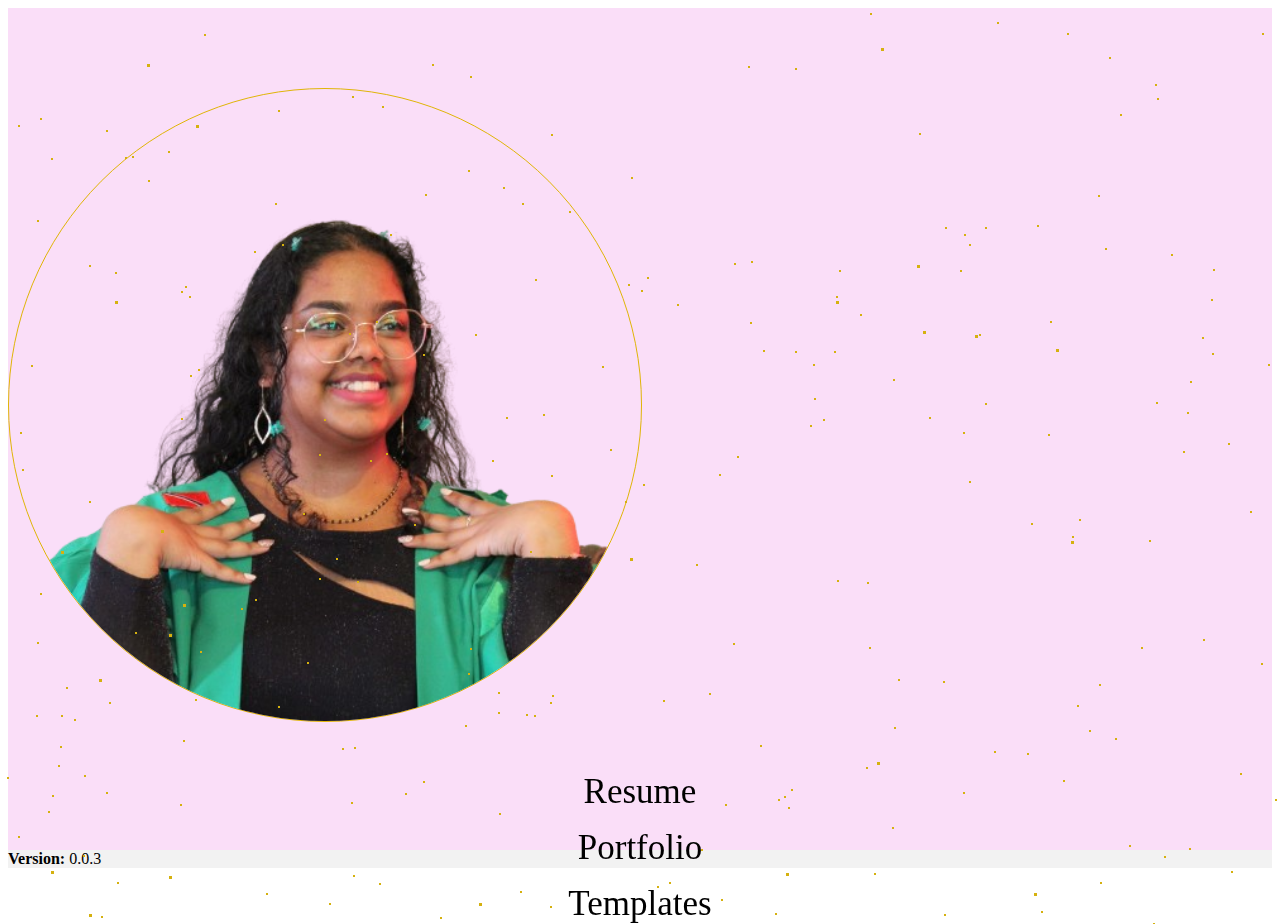
<file: html/index.html>
<!DOCTYPE html>

<head>
  <meta charset="UTF-8" />
  <meta name="viewport" content="width=device-width, initial-scale=1.0" />
  <meta http-equiv="X-UA-Compatible" content="IE=edge">
  <title>✽ Abigail R</title>
  <link href="https://cdn.jsdelivr.net/npm/bootstrap@5.0.2/dist/css/bootstrap.min.css" rel="stylesheet"
    integrity="sha384-EVSTQN3/azprG1Anm3QDgpJLIm9Nao0Yz1ztcQTwFspd3yD65VohhpuuCOmLASjC" crossorigin="anonymous">
  <link rel="stylesheet" href="../css/style.css">
</head>

<body>

  <div class="bg-animation">
    <div id="stars"></div>
    <div id="stars2"></div>
  </div>

  <div class="bodybg container-fluid justify-content-center">
    <div class="row">
      <div class="col-md-6 d-flex align-items-center justify-content-center" style="padding-top:50px; z-index: 1;">
        <div style="width:50%;">
          <img src="../img/head.png" alt="headshot"
            style="border-radius:50%;margin:30px; margin-left:0;width:100%;border:1px solid #e0b507;" />
        </div>
      </div>
      <div class="col-md-4 d-flex align-items-center">
        <div style="width:100%; padding-bottom:0px;">
          <p class="p-0 m-0" style="text-align: center;"><a class="menuopt" href="resume.html"><span>Resume</span></a>
          </p>
          <p class="p-0 m-0" style="text-align: center;"><a class="menuopt" href="project.html"><span>Portfolio</span></a></p>
          <!--<p class="p-0 m-0" style="text-align: center;"><a class="menuopt"
              href="cert.html"><span>Certification</span></a></p>-->
          <p class="p-0 m-0" style="text-align: center;"><a class="menuopt"
              href="template.html"><span>Templates</span></a></p>
        </div>
      </div>
    </div>
  </div>

  <footer class="bg-body-tertiary text-center text-lg-start">
    <div class="p-3" style="background-color: rgba(0, 0, 0, 0.05);">
      <strong>Version:</strong> 0.0.3
    </div>
  </footer>

  <script src="https://cdn.jsdelivr.net/npm/bootstrap@5.0.2/dist/js/bootstrap.bundle.min.js"
    integrity="sha384-MrcW6ZMFYlzcLA8Nl+NtUVF0sA7MsXsP1UyJoMp4YLEuNSfAP+JcXn/tWtIaxVXM"
    crossorigin="anonymous"></script>
</body>

</html>
</file>
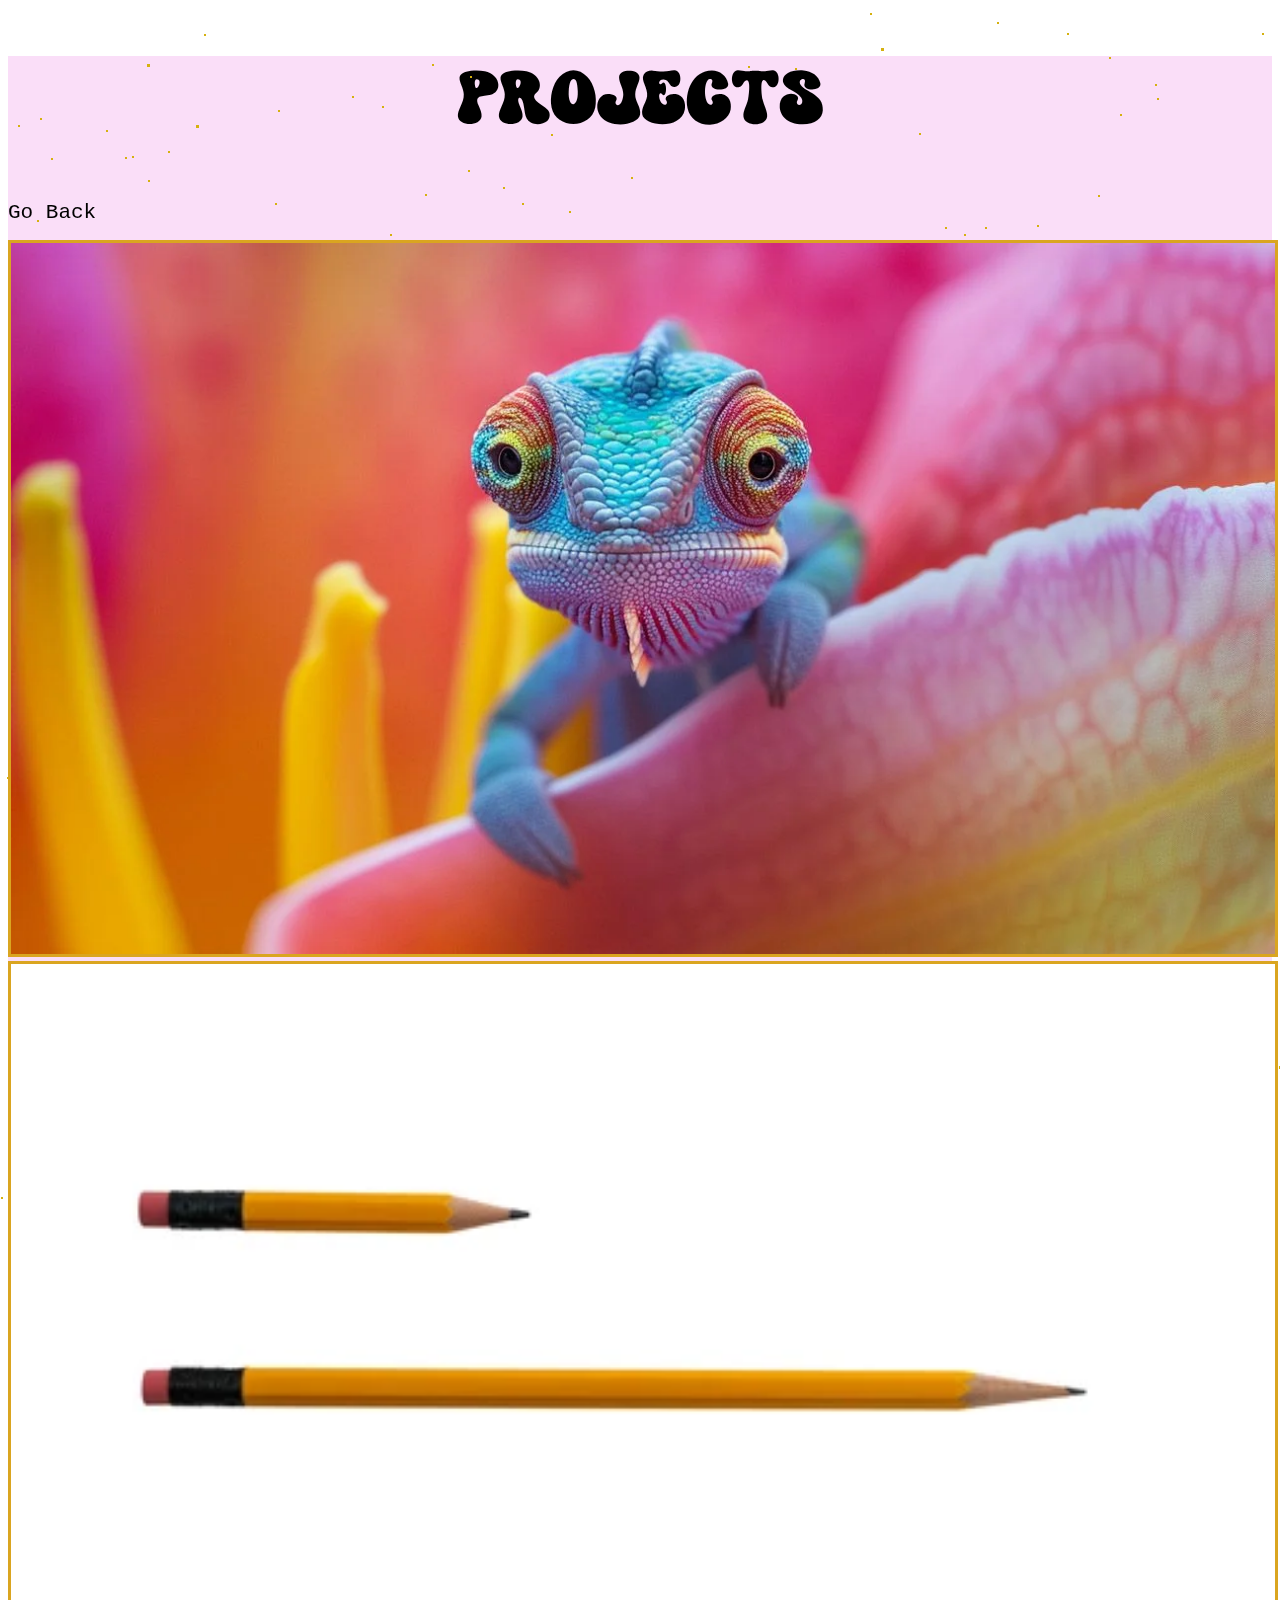
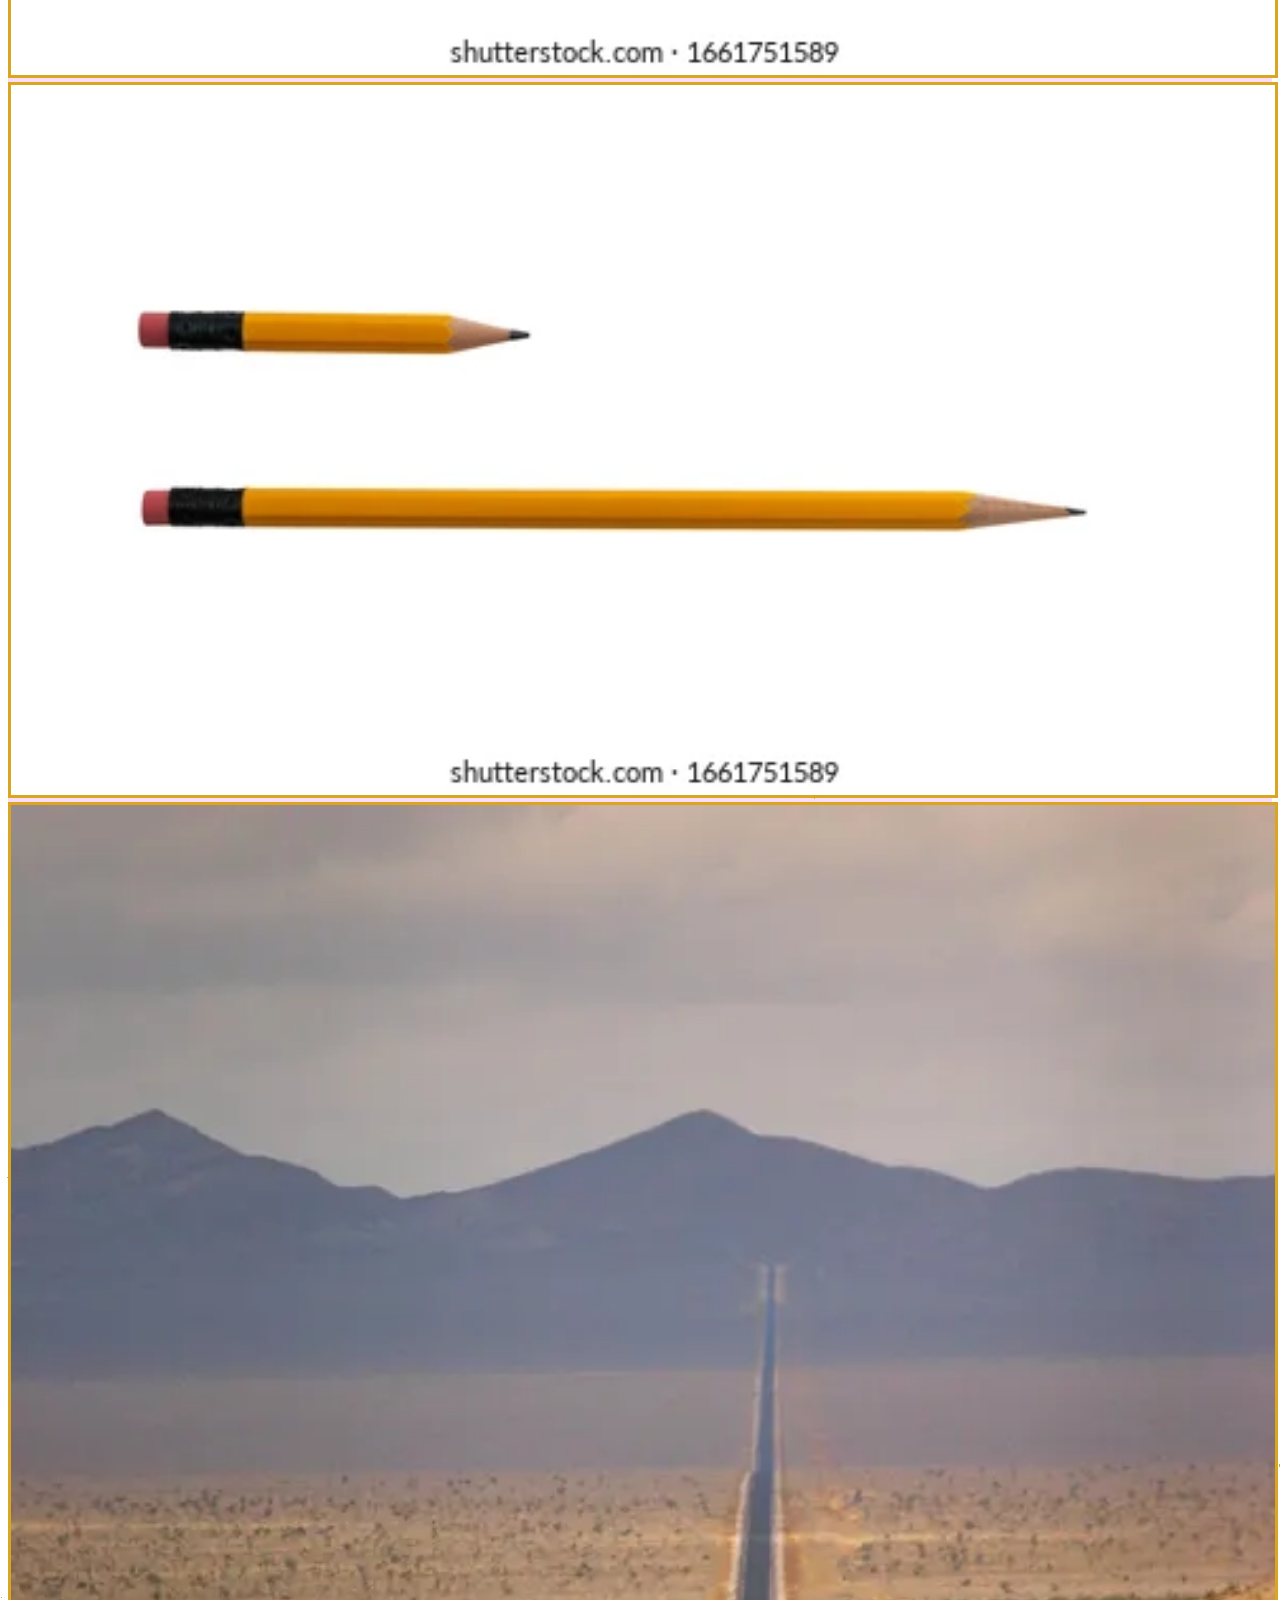
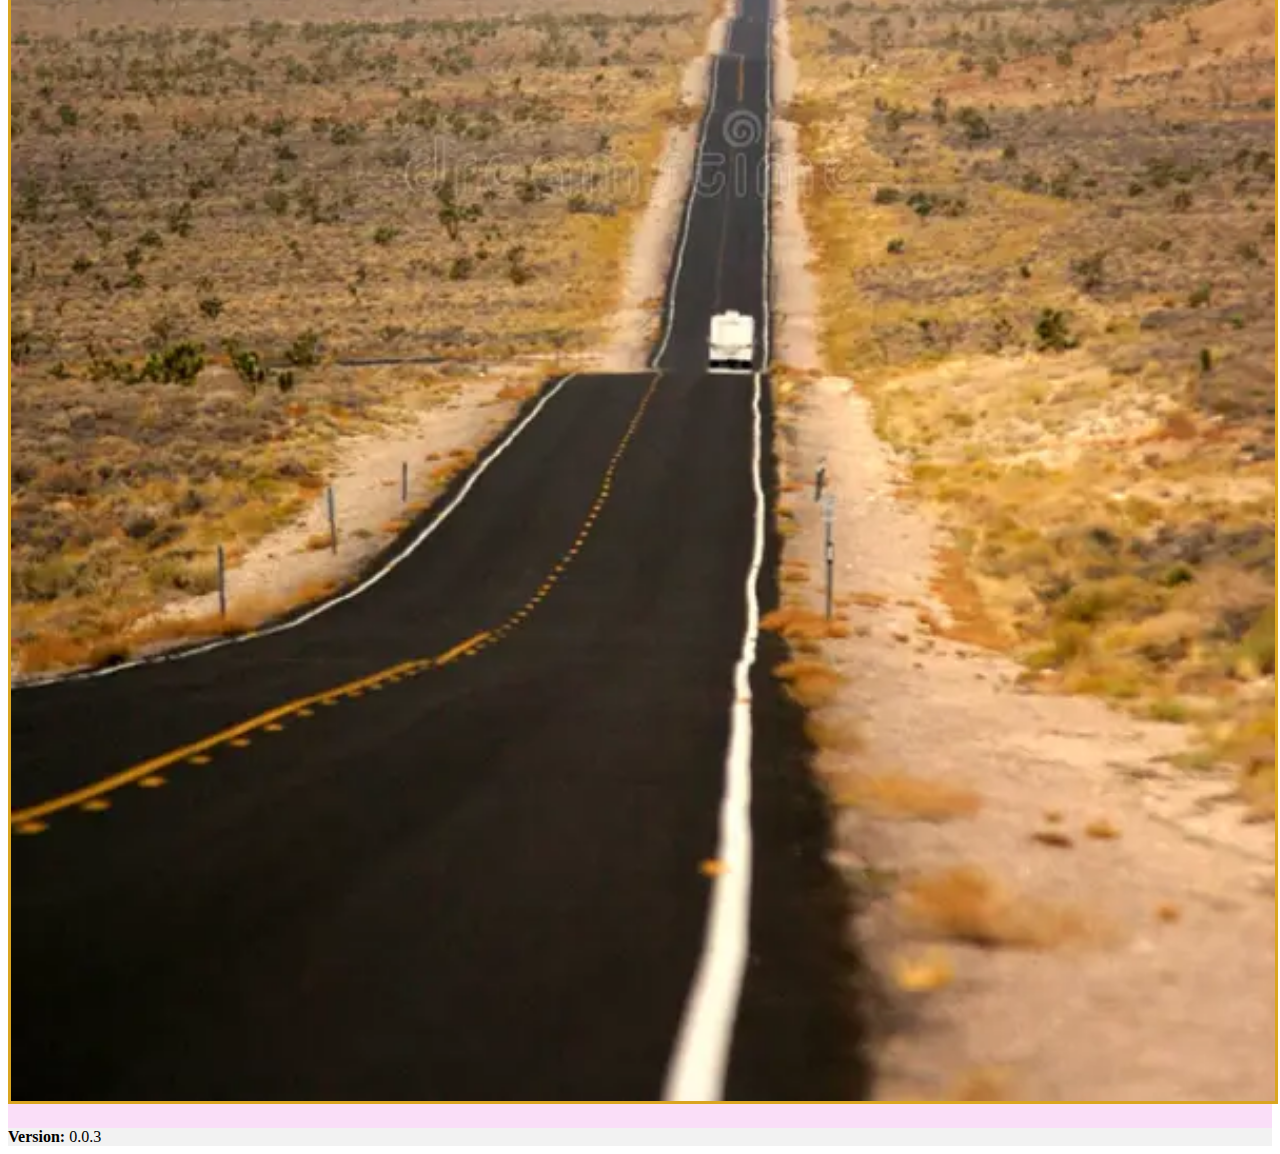
<file: html/project.html>
<!DOCTYPE html>

<head>
    <meta charset="UTF-8" />
    <meta name="viewport" content="width=device-width, initial-scale=1.0" />
    <meta http-equiv="X-UA-Compatible" content="IE=edge">
    <title>Portfolio ✽ Abigail R</title>
    <link href="https://cdn.jsdelivr.net/npm/bootstrap@5.0.2/dist/css/bootstrap.min.css" rel="stylesheet"
        integrity="sha384-EVSTQN3/azprG1Anm3QDgpJLIm9Nao0Yz1ztcQTwFspd3yD65VohhpuuCOmLASjC" crossorigin="anonymous">
    <link rel="stylesheet" href="../css/style.css">
</head>

<body>

    <div class="bg-animation">
        <div id="stars"></div>
        <div id="stars2"></div>
      </div>

    <div class="bodybg" style="height: 100%; padding-bottom: 20px">
        <div class="row p-3 m-0">
            <p id="vibe" class="m-0" style="text-align: center; z-index: 9999;">PROJECTS</p>
            <p class="pl-3 m-0" style="text-align: start;"><a class="menuopt1" href="index.html"><span>Go
                        Back</span></a></p>
        </div>
        <div class="row p-3 m-0">
            <div class="col-lg-8 ">
                <div class="pb-3">
                    <div class="hovtext">
                        <img class="img-fluid" src="../img/sweet.png" alt="image of wesbite"
                            style="width: 100%; border:3px goldenrod solid;">
                        <div class="overlay">
                            <div class="text">Supermarket E-Commerce Website features xyz</div>
                        </div>
                    </div>
                </div>
                <div class=" pb-3"></div>
                <div class="hovtext">
                    <img class="img-fluid " src="../img/4.png" alt="image of wesbite"
                        style="width: 100%; height:auto; border:3px goldenrod solid;">
                    <div class="overlay">
                        <div class="text">Covid-19 Statistics Website highlights xyz</div>
                    </div>
                </div>
            </div>
            <div class="col-lg-4 ">
                <div class=" pb-3">
                    <div class="hovtext">
                        <img class="img-fluid" src="../img/4.png" alt="image of wesbite"
                            style="width: 100%; height:auto; border:3px goldenrod solid;">
                        <div class="overlay">
                            <div class="text"> this website showcases xyz</div>
                        </div>
                    </div>
                </div>
                <div class=" pb-3">
                    <div class="hovtext">
                        <img class="img-fluid" src="../img/crochet.png" alt="image of wesbite"
                            style="width: 100%; border:3px goldenrod solid;">
                        <div class="overlay">
                            <div class="text">Crochet E-Commerce Website features xyz</div>
                        </div>
                    </div>
                </div>
            </div>
        </div>
    </div>

    <footer class="bg-body-tertiary text-center text-lg-start">
        <div class="p-3" style="background-color: rgba(0, 0, 0, 0.05);">
            <strong>Version:</strong> 0.0.3
        </div>
    </footer>

    <script src="https://cdn.jsdelivr.net/npm/bootstrap@5.0.2/dist/js/bootstrap.bundle.min.js"
        integrity="sha384-MrcW6ZMFYlzcLA8Nl+NtUVF0sA7MsXsP1UyJoMp4YLEuNSfAP+JcXn/tWtIaxVXM"
        crossorigin="anonymous"></script>
</body>

</html>
</file>
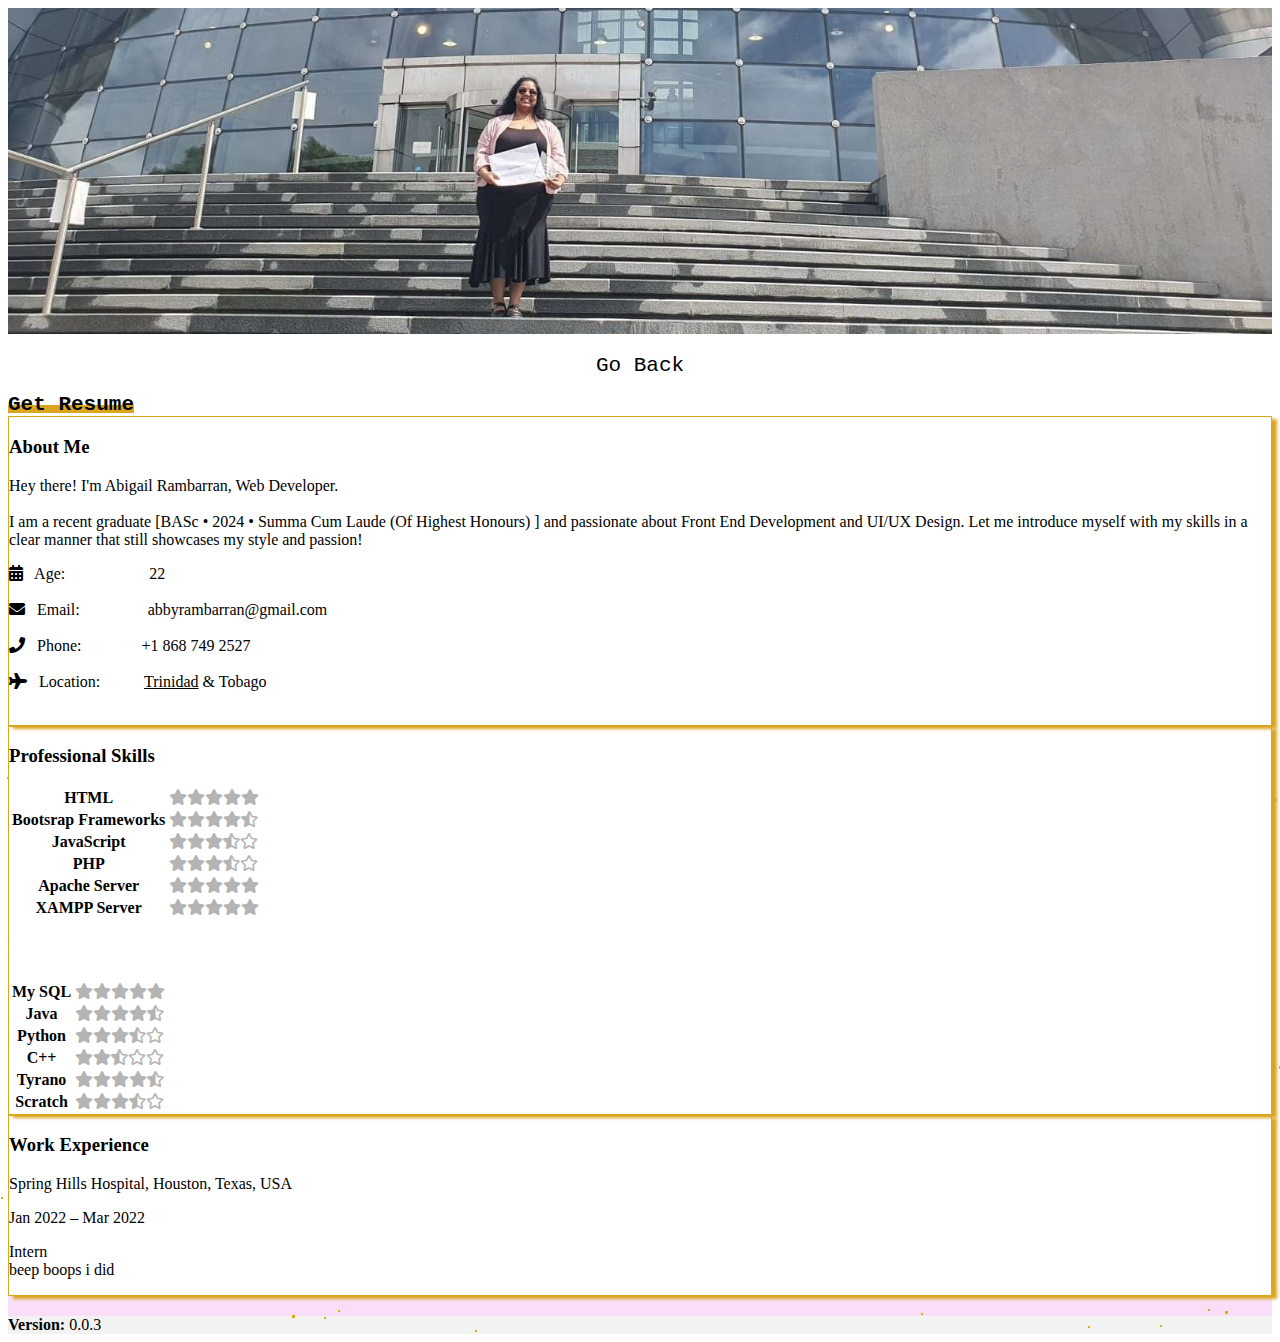
<file: html/resume.html>
<!DOCTYPE html>
<html lang="en">

<head>
    <meta charset="UTF-8" />
    <meta name="viewport" content="width=device-width, initial-scale=1.0" />
    <meta http-equiv="X-UA-Compatible" content="IE=edge" />
    <title>Resume ✽ Abigail R</title>
    <link href="https://cdn.jsdelivr.net/npm/bootstrap@5.0.2/dist/css/bootstrap.min.css" rel="stylesheet"
        integrity="sha384-EVSTQN3/azprG1Anm3QDgpJLIm9Nao0Yz1ztcQTwFspd3yD65VohhpuuCOmLASjC" crossorigin="anonymous" />
    <link rel="stylesheet" href="../css/style.css" />
    <link rel="stylesheet" href="https://use.fontawesome.com/releases/v5.15.4/css/all.css">
</head>

<body>

    <div class="bg-animation">
        <div id="stars"></div>
        <div id="stars2"></div>
    </div>

    <div class="bodybg" style="height: 100%; padding-bottom: 20px">
        <div class="container p-3 pt-0" style="background-color: white; z-index: 1; position:relative;">
            <img src="../img/banner.jpg" box-shadow: 10px 5px 5px gray
                style="max-height: 350px; width: 100%; height: auto;" class="pb-3" />
            <div class="row">
                <div class="col-auto me-auto">
                    <p class="p-0 m-0" style="text-align: center;"><a class="menuopt1" href="index.html"><span>Go
                                Back</span></a></p>
                </div>
                <div class="col-auto"><a class='res'
                        style="font-size: 21px;font-family: 'Lucida Console', 'Courier New', monospace;text-decoration: none;color:black;"
                        href="../src/res.pdf" target="_blank">Get Resume</a></div>
            </div>

            <div class="p-3">
                <div class="row" style="border: 1px solid goldenrod; box-shadow: 5px 3px 3px goldenrod">
                    <div class="col-12 col-lg-6 card p-3" style="border: none">
                        <h3 class="card-title">About Me</h3>
                        <p class="pt-2">
                            Hey there! I'm Abigail Rambarran, Web Developer. <br /><br />
                            I am a recent graduate [BASc • 2024 • Summa Cum Laude (Of Highest Honours) ]
                            and passionate about Front End Development and UI/UX Design. Let
                            me introduce myself with my skills in a clear manner that still
                            showcases my style and passion!
                        </p>
                    </div>
                    <div class="col-12 col-lg-6 card p-3" style="border: none">
                        <p class="p-3 pb-0 pr-0">
                            <i class="fas fa-calendar-alt"></i>&ensp; Age:&emsp;&emsp;&emsp;&emsp;&emsp; 22 <br /><br />
                            <i class="fas fa-envelope"></i>&ensp; Email:&emsp;&emsp;&emsp;&emsp;
                            abbyrambarran@gmail.com<br /><br />
                            <i class="fas fa-phone"></i>&ensp; Phone:&emsp;&emsp;&emsp;&ensp; +1 868 749
                            2527<br /><br />
                            <i class="fas fa-plane"></i>&ensp; Location:&emsp;&emsp;&ensp; <u>Trinidad</u> &
                            Tobago<br /><br />
                        </p>
                    </div>
                </div>
            </div> <!--row 1-->

            <div class="p-3">
                <div class="row" style="border: 1px solid goldenrod; box-shadow: 5px 3px 3px goldenrod">
                    <div class="col card p-3" style="border: none">
                        <h3 class="card-title">Professional Skills</h3>
                        <p class="pt-2">
                        <table class="table">
                            <tbody>
                                <tr>
                                    <th>HTML</th>
                                    <td><i class="fas fa-star"></i><i class="fas fa-star"></i><i
                                            class="fas fa-star"></i><i class="fas fa-star"></i><i
                                            class="fas fa-star"></i></th>
                                </tr>
                                <tr>
                                    <th>Bootsrap Frameworks</th>
                                    <td><i class="fas fa-star"></i><i class="fas fa-star"></i><i
                                            class="fas fa-star"></i><i class="fas fa-star"></i><i
                                            class="fas fa-star-half-alt"></i></td>
                                </tr>
                                <tr>
                                    <th>JavaScript</th>
                                    <td><i class="fas fa-star"></i><i class="fas fa-star"></i><i
                                            class="fas fa-star"></i><i class="fas fa-star-half-alt"></i><i
                                            class="far fa-star"></i></td>
                                </tr>
                                <tr>
                                    <th>PHP</th>
                                    <td><i class="fas fa-star"></i><i class="fas fa-star"></i><i
                                            class="fas fa-star"></i><i class="fas fa-star-half-alt"></i><i
                                            class="far fa-star"></i></td>
                                </tr>
                                <tr>
                                    <th>Apache Server</th>
                                    <td><i class="fas fa-star"></i><i class="fas fa-star"></i><i
                                            class="fas fa-star"></i><i class="fas fa-star"></i><i
                                            class="fas fa-star"></i></td>
                                </tr>
                                <tr>
                                    <th>XAMPP Server</th>
                                    <td><i class="fas fa-star"></i><i class="fas fa-star"></i><i
                                            class="fas fa-star"></i><i class="fas fa-star"></i><i
                                            class="fas fa-star"></i></td>
                                </tr>
                            </tbody>
                        </table>
                        </p>
                    </div>
                    <div class="col card p-3" style="border: none">
                        <h3 class="card-title" style="color:white;user-select: none;">Professional Skills</h3>
                        <p class="pt-2 pb-0 pr-0">
                        <table class="table">
                            <tbody>
                                <tr>
                                    <th>My SQL</th>
                                    <td><i class="fas fa-star"></i><i class="fas fa-star"></i><i
                                            class="fas fa-star"></i><i class="fas fa-star"></i><i
                                            class="fas fa-star"></i></th>
                                </tr>
                                <tr>
                                    <th>Java</th>
                                    <td><i class="fas fa-star"></i><i class="fas fa-star"></i><i
                                            class="fas fa-star"></i><i class="fas fa-star"></i><i
                                            class="fas fa-star-half-alt"></i></td>
                                </tr>
                                <tr>
                                    <th>Python</th>
                                    <td><i class="fas fa-star"></i><i class="fas fa-star"></i><i
                                            class="fas fa-star"></i><i class="fas fa-star-half-alt"></i><i
                                            class="far fa-star"></i></td>
                                </tr>
                                <tr>
                                    <th>C++ </th>
                                    <td><i class="fas fa-star"></i><i class="fas fa-star"></i><i
                                            class="fas fa-star-half-alt"></i><i class="far fa-star"></i><i
                                            class="far fa-star"></i></td>
                                </tr>
                                <tr>
                                    <th>Tyrano</th>
                                    <td><i class="fas fa-star"></i><i class="fas fa-star"></i><i
                                            class="fas fa-star"></i><i class="fas fa-star"></i><i
                                            class="fas fa-star-half-alt"></i></td>
                                </tr>
                                <tr>
                                    <th>Scratch</th>
                                    <td><i class="fas fa-star"></i><i class="fas fa-star"></i><i
                                            class="fas fa-star"></i><i class="fas fa-star-half-alt"></i><i
                                            class="far fa-star"></i></td>
                                </tr>
                            </tbody>
                        </table>
                    </div>
                </div>
            </div> <!--row 2-->

            <div class="p-3">
                <div class="row" style="border: 1px solid goldenrod; box-shadow: 5px 3px 3px goldenrod">
                    <div class="col card p-3" style="border: none">
                        <h3 class="card-title">Work Experience</h3>
                        <div class="row"><div class="col-lg-8"><p class="pt-2 mb-0">
                            Spring Hills Hospital, Houston, Texas, USA
                        </p></div>
                        <div class="col-sm-4 text-end"><p class="pt-2">
                        Jan 2022 – Mar 2022
                        </p></div>
                        <p class="mt-0">Intern<br>beep boops i did</p>
                    </div>
                    </div>
                </div>
            </div> <!--row 3-->

        </div>
    </div>

    <footer class="bg-body-tertiary text-center text-lg-start">
        <div class="p-3" style="background-color: rgba(0, 0, 0, 0.05)">
            <strong>Version:</strong> 0.0.3
        </div>
    </footer>

    <script src="https://cdn.jsdelivr.net/npm/bootstrap@5.0.2/dist/js/bootstrap.bundle.min.js"
        integrity="sha384-MrcW6ZMFYlzcLA8Nl+NtUVF0sA7MsXsP1UyJoMp4YLEuNSfAP+JcXn/tWtIaxVXM"
        crossorigin="anonymous"></script>
</body>

</html>
</file>
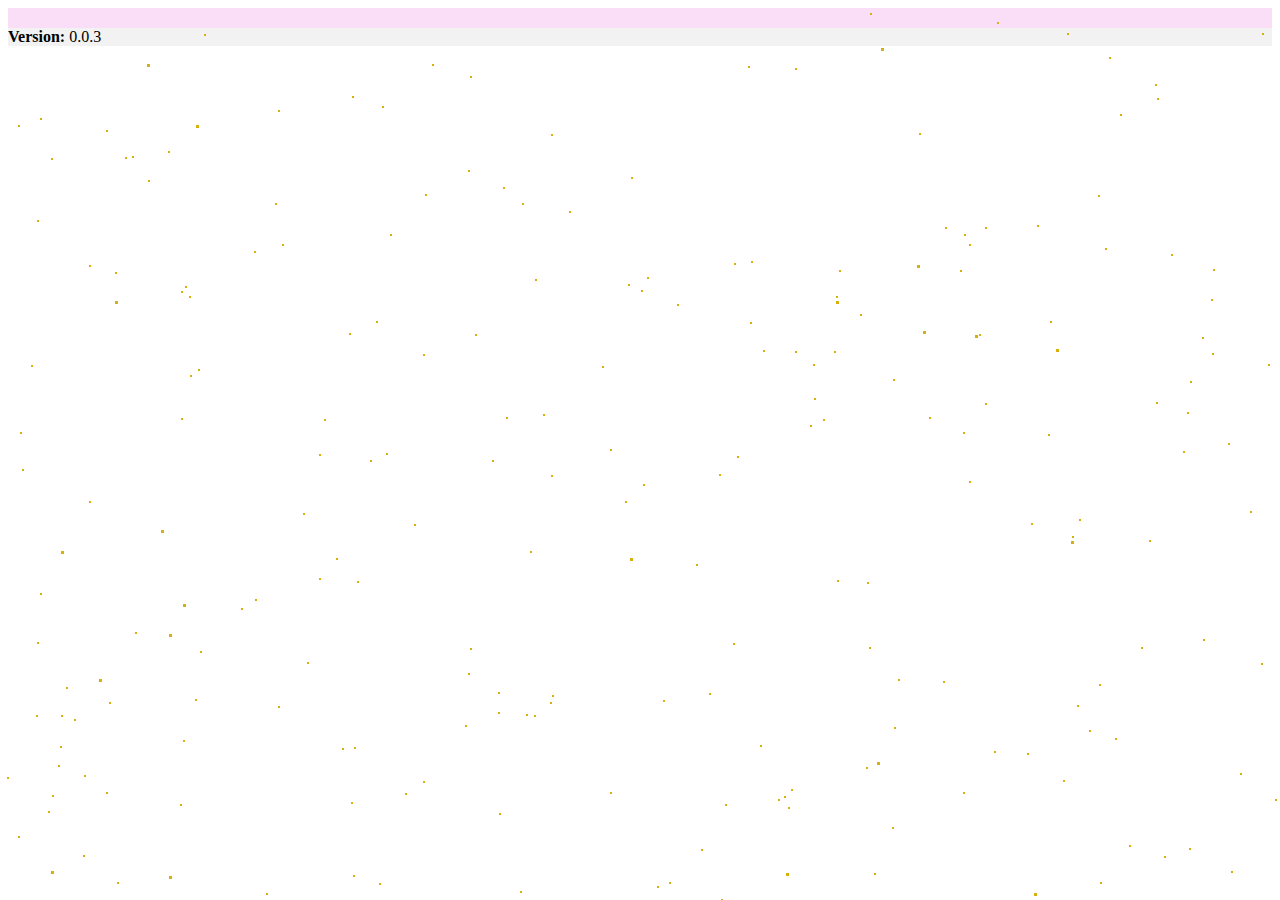
<file: html/template.html>
<!DOCTYPE html>

<head>
  <meta charset="UTF-8" />
  <meta name="viewport" content="width=device-width, initial-scale=1.0" />
  <meta http-equiv="X-UA-Compatible" content="IE=edge">
  <title>Templates ✽ Abigail R</title>
  <link href="https://cdn.jsdelivr.net/npm/bootstrap@5.0.2/dist/css/bootstrap.min.css" rel="stylesheet"
    integrity="sha384-EVSTQN3/azprG1Anm3QDgpJLIm9Nao0Yz1ztcQTwFspd3yD65VohhpuuCOmLASjC" crossorigin="anonymous">
  <link rel="stylesheet" href="../css/style.css">
</head>

<body>

  <div class="bg-animation">
    <div id="stars"></div>
    <div id="stars2"></div>
  </div>

  <div class="bodybg" style="height: 100%; padding-bottom: 20px">
  
  </div>

  <footer class="bg-body-tertiary text-center text-lg-start">
    <div class="p-3" style="background-color: rgba(0, 0, 0, 0.05);">
      <strong>Version:</strong> 0.0.3
    </div>
  </footer>
    
  <script src="https://cdn.jsdelivr.net/npm/bootstrap@5.0.2/dist/js/bootstrap.bundle.min.js"
        integrity="sha384-MrcW6ZMFYlzcLA8Nl+NtUVF0sA7MsXsP1UyJoMp4YLEuNSfAP+JcXn/tWtIaxVXM"
        crossorigin="anonymous"></script>
  </body>
    
</html>
</file>
<file: css/style.css>
@font-face { font-family: SuperVibes; src: url('../src/SuperVibes.otf'); }

.bodybg {
  background-color: #fadef8;
  height: calc(100vh - 58px);
}

#vibe{
  font-family: SuperVibes;
  font-size: 3.5rem;
}

/*-------------------------------print resume button---------------------------------- */
.res {
  text-decoration: none;
  color: #18272F;
  font-weight: 700;
  position: relative;
}

.res::before {
  content: '';
  background-color: goldenrod;
  position: absolute;
  left: 0;
  bottom: 3px;
  width: 100%;
  height: 8px;
  z-index: -1;
  transition: all .3s ease-in-out;
}

.res:hover::before {
  bottom: 0;
  height: 100%;
}

/*-------------------------------index options shift right---------------------------------- */
.menuopt {
  font-size: 35px;
  width: 200px;
  transition: all 0.4s;
}

.menuopt span {
  cursor: pointer;
  display: inline-block;
  position: relative;
  transition: 0.4s;
  color: black;
}

.menuopt span:after {
  content: '\00bb';
  position: absolute;
  opacity: 0;
  top: 0;
  right: -20px;
  transition: 0.5s;
}

.menuopt:hover span {
  padding-right: 25px;
  color: gray;
}

.menuopt:hover span:after {
  opacity: 1;
  right: 0;
}

/*-------------------------------go back shift left---------------------------------- */
.menuopt1 {
  font-size: 21px;
  font-family: "Lucida Console", "Courier New", monospace;
  width: 200px;
  transition: all 0.4s;
}

.menuopt1 span {
  cursor: pointer;
  display: inline-block;
  position: relative;
  transition: 0.4s;
  color: black;
}

.menuopt1 span:after {
  content: '\00ab';
  position: absolute;
  opacity: 0;
  top: 0;
  left: -20px;
  transition: 0.5s;
}

.menuopt1:hover span {
  padding-left: 25px;
  color: goldenrod;
}

.menuopt1:hover span:after {
  opacity: 1;
  left: 0;
}

/*-------------------------------resume skill stars---------------------------------- */
td {
  color: rgb(180, 180, 180);
}

tr:hover {
  background-color: rgba(218, 165, 32, 0.244);
}

tr:hover td {
  color: goldenrod;
}

.full-wh {
  position: absolute;
  top: 0px;
  left: 0px;
  bottom: 0px;
  width: 100%;
}

/*-------------------------------bg stars---------------------------------- */
.bg-animation {
  position: fixed;
  top: 0;
  left: 0;
  width: 100%;
  height: 100%;
}

.bg-animation {
  position: fixed;
  top: 0;
  left: 0;
  width: 100%;
  height: 100%;
}

#stars {
  width: 2px;
  height: 2px;
  background: transparent;
  box-shadow: 117px 1613px #d5b10f, 1488px 635px #d5b10f, 944px 914px #d5b10f, 647px 277px #d5b10f, 1792px 1205px #d5b10f, 656px 1517px #d5b10f, 820px 1839px #d5b10f, 1153px 1400px #d5b10f, 870px 13px #d5b10f, 550px 702px #d5b10f, 1155px 1056px #d5b10f, 88px 1709px #d5b10f, 1450px 1090px #d5b10f, 1929px 457px #d5b10f, 1390px 905px #d5b10f, 1771px 269px #d5b10f, 1741px 669px #d5b10f, 432px 64px #d5b10f, 563px 996px #d5b10f, 1918px 1873px #d5b10f, 1845px 1211px #d5b10f, 231px 1503px #d5b10f, 37px 220px #d5b10f, 1970px 495px #d5b10f, 1812px 925px #d5b10f, 67px 1398px #d5b10f, 535px 279px #d5b10f, 1837px 829px #d5b10f, 1945px 685px #d5b10f, 1677px 1817px #d5b10f, 1317px 1415px #d5b10f, 1785px 905px #d5b10f, 1787px 1554px #d5b10f, 802px 1296px #d5b10f, 512px 1101px #d5b10f, 583px 1364px #d5b10f, 336px 558px #d5b10f, 979px 334px #d5b10f, 106px 792px #d5b10f, 204px 34px #d5b10f, 1845px 1763px #d5b10f, 445px 1599px #d5b10f, 386px 453px #d5b10f, 471px 952px #d5b10f, 1466px 1676px #d5b10f, 1885px 303px #d5b10f, 51px 1717px #d5b10f, 1211px 299px #d5b10f, 1546px 1887px #d5b10f, 1067px 33px #d5b10f, 1088px 1326px #d5b10f, 1938px 760px #d5b10f, 470px 648px #d5b10f, 1213px 269px #d5b10f, 1767px 78px #d5b10f, 977px 976px #d5b10f, 1926px 175px #d5b10f, 722px 1512px #d5b10f, 945px 227px #d5b10f, 1811px 99px #d5b10f, 1912px 1406px #d5b10f, 1602px 1243px #d5b10f, 610px 449px #d5b10f, 654px 1393px #d5b10f, 1930px 1193px #d5b10f, 258px 1184px #d5b10f, 89px 265px #d5b10f, 824px 1494px #d5b10f, 1506px 1435px #d5b10f, 1027px 753px #d5b10f, 1px 1197px #d5b10f, 530px 1161px #d5b10f, 864px 1555px #d5b10f, 1610px 1604px #d5b10f, 1035px 1114px #d5b10f, 1456px 133px #d5b10f, 1196px 1253px #d5b10f, 361px 1037px #d5b10f, 834px 351px #d5b10f, 436px 1676px #d5b10f, 1194px 1007px #d5b10f, 1141px 647px #d5b10f, 319px 454px #d5b10f, 937px 1769px #d5b10f, 1872px 1013px #d5b10f, 733px 643px #d5b10f, 1250px 511px #d5b10f, 189px 296px #d5b10f, 1639px 163px #d5b10f, 1584px 336px #d5b10f, 1912px 1343px #d5b10f, 1298px 1307px #d5b10f, 1750px 902px #d5b10f, 1129px 845px #d5b10f, 1899px 1470px #d5b10f, 1427px 232px #d5b10f, 1391px 838px #d5b10f, 1225px 1819px #d5b10f, 190px 1366px #d5b10f, 1865px 518px #d5b10f, 203px 1383px #d5b10f, 1455px 614px #d5b10f, 423px 354px #d5b10f, 1678px 1790px #d5b10f, 241px 608px #d5b10f, 1089px 730px #d5b10f, 1342px 38px #d5b10f, 1848px 249px #d5b10f, 1874px 1785px #d5b10f, 1040px 1837px #d5b10f, 751px 261px #d5b10f, 510px 1975px #d5b10f, 52px 795px #d5b10f, 1786px 1310px #d5b10f, 498px 712px #d5b10f, 190px 375px #d5b10f, 1341px 722px #d5b10f, 43px 1394px #d5b10f, 1821px 1687px #d5b10f, 106px 130px #d5b10f, 1717px 1978px #d5b10f, 168px 151px #d5b10f, 183px 740px #d5b10f, 945px 1381px #d5b10f, 669px 1170px #d5b10f, 1285px 1816px #d5b10f, 110px 1217px #d5b10f, 1623px 813px #d5b10f, 869px 647px #d5b10f, 867px 582px #d5b10f, 735px 1240px #d5b10f, 519px 1896px #d5b10f, 132px 156px #d5b10f, 1649px 193px #d5b10f, 241px 1109px #d5b10f, 643px 484px #d5b10f, 574px 1282px #d5b10f, 1952px 564px #d5b10f, 1978px 145px #d5b10f, 329px 903px #d5b10f, 1674px 617px #d5b10f, 1978px 558px #d5b10f, 1808px 1715px #d5b10f, 1526px 1238px #d5b10f, 475px 1330px #d5b10f, 810px 425px #d5b10f, 1709px 634px #d5b10f, 1658px 336px #d5b10f, 425px 194px #d5b10f, 352px 96px #d5b10f, 148px 180px #d5b10f, 1139px 1046px #d5b10f, 1809px 1233px #d5b10f, 1669px 171px #d5b10f, 263px 1394px #d5b10f, 534px 715px #d5b10f, 396px 1008px #d5b10f, 589px 1445px #d5b10f, 1190px 381px #d5b10f, 1709px 279px #d5b10f, 520px 891px #d5b10f, 1136px 1867px #d5b10f, 1280px 1233px #d5b10f, 836px 296px #d5b10f, 1348px 646px #d5b10f, 1539px 913px #d5b10f, 423px 781px #d5b10f, 1271px 1805px #d5b10f, 696px 564px #d5b10f, 1549px 804px #d5b10f, 303px 1555px #d5b10f, 1449px 1903px #d5b10f, 66px 687px #d5b10f, 1164px 856px #d5b10f, 1958px 1326px #d5b10f, 125px 157px #d5b10f, 508px 1669px #d5b10f, 465px 725px #d5b10f, 1925px 1440px #d5b10f, 405px 793px #d5b10f, 278px 110px #d5b10f, 1084px 1065px #d5b10f, 1077px 705px #d5b10f, 663px 1844px #d5b10f, 734px 263px #d5b10f, 870px 1761px #d5b10f, 103px 1169px #d5b10f, 1506px 1295px #d5b10f, 1883px 926px #d5b10f, 335px 1361px #d5b10f, 1126px 1284px #d5b10f, 257px 1165px #d5b10f, 837px 580px #d5b10f, 1211px 1362px #d5b10f, 1137px 1380px #d5b10f, 135px 632px #d5b10f, 1491px 1965px #d5b10f, 1098px 195px #d5b10f, 506px 417px #d5b10f, 693px 1243px #d5b10f, 622px 1862px #d5b10f, 1412px 1343px #d5b10f, 948px 1894px #d5b10f, 1315px 1363px #d5b10f, 754px 1098px #d5b10f, 1931px 930px #d5b10f, 1831px 342px #d5b10f, 1751px 1839px #d5b10f, 84px 775px #d5b10f, 1662px 1488px #d5b10f, 617px 1769px #d5b10f, 1869px 1292px #d5b10f, 963px 432px #d5b10f, 371px 1114px #d5b10f, 37px 642px #d5b10f, 21px 1184px #d5b10f, 602px 366px #d5b10f, 414px 524px #d5b10f, 282px 244px #d5b10f, 1689px 868px #d5b10f, 943px 681px #d5b10f, 898px 679px #d5b10f, 449px 1774px #d5b10f, 1678px 1313px #d5b10f, 475px 1811px #d5b10f, 1146px 1509px #d5b10f, 1151px 1863px #d5b10f, 1617px 846px #d5b10f, 82px 1077px #d5b10f, 324px 1317px #d5b10f, 1516px 885px #d5b10f, 1706px 1526px #d5b10f, 1925px 1180px #d5b10f, 553px 967px #d5b10f, 1072px 536px #d5b10f, 1715px 1816px #d5b10f, 185px 286px #d5b10f, 1362px 1600px #d5b10f, 628px 1938px #d5b10f, 1187px 412px #d5b10f, 569px 211px #d5b10f, 1959px 1356px #d5b10f, 1571px 105px #d5b10f, 319px 1111px #d5b10f, 36px 1364px #d5b10f, 502px 1788px #d5b10f, 1051px 1993px #d5b10f, 1617px 773px #d5b10f, 424px 1507px #d5b10f, 1623px 1955px #d5b10f, 307px 662px #d5b10f, 183px 1048px #d5b10f, 1919px 1453px #d5b10f, 1006px 1817px #d5b10f, 468px 673px #d5b10f, 1142px 1375px #d5b10f, 1228px 443px #d5b10f, 1734px 552px #d5b10f, 20px 1041px #d5b10f, 1783px 334px #d5b10f, 98px 1237px #d5b10f, 1356px 1940px #d5b10f, 853px 1779px #d5b10f, 1910px 560px #d5b10f, 1174px 1656px #d5b10f, 110px 1724px #d5b10f, 542px 1771px #d5b10f, 1758px 1931px #d5b10f, 1463px 1401px #d5b10f, 1155px 84px #d5b10f, 1504px 835px #d5b10f, 750px 322px #d5b10f, 407px 1900px #d5b10f, 1600px 1141px #d5b10f, 657px 886px #d5b10f, 526px 714px #d5b10f, 18px 836px #d5b10f, 1546px 1548px #d5b10f, 22px 469px #d5b10f, 594px 1466px #d5b10f, 1160px 1078px #d5b10f, 627px 1055px #d5b10f, 195px 699px #d5b10f, 1099px 684px #d5b10f, 530px 551px #d5b10f, 1160px 1325px #d5b10f, 894px 727px #d5b10f, 1157px 98px #d5b10f, 136px 1483px #d5b10f, 1875px 1975px #d5b10f, 1803px 566px #d5b10f, 318px 1073px #d5b10f, 1866px 1656px #d5b10f, 543px 414px #d5b10f, 719px 474px #d5b10f, 1115px 738px #d5b10f, 353px 875px #d5b10f, 184px 1938px #d5b10f, 1854px 1534px #d5b10f, 420px 1698px #d5b10f, 1480px 1550px #d5b10f, 522px 203px #d5b10f, 1897px 1904px #d5b10f, 975px 1708px #d5b10f, 1774px 602px #d5b10f, 1908px 274px #d5b10f, 61px 715px #d5b10f, 983px 1156px #d5b10f, 326px 1013px #d5b10f, 641px 290px #d5b10f, 1522px 120px #d5b10f, 405px 1637px #d5b10f, 1021px 1099px #d5b10f, 631px 1145px #d5b10f, 982px 1967px #d5b10f, 200px 651px #d5b10f, 795px 351px #d5b10f, 790px 1082px #d5b10f, 144px 1572px #d5b10f, 1542px 901px #d5b10f, 158px 1524px #d5b10f, 849px 1843px #d5b10f, 1807px 203px #d5b10f, 1747px 45px #d5b10f, 1603px 1738px #d5b10f, 617px 1966px #d5b10f, 342px 748px #d5b10f, 1779px 1173px #d5b10f, 1428px 152px #d5b10f, 589px 1998px #d5b10f, 1940px 1838px #d5b10f, 115px 272px #d5b10f, 1217px 1395px #d5b10f, 1402px 1491px #d5b10f, 1833px 1814px #d5b10f, 243px 966px #d5b10f, 319px 578px #d5b10f, 813px 364px #d5b10f, 669px 882px #d5b10f, 551px 134px #d5b10f, 1819px 920px #d5b10f, 740px 1826px #d5b10f, 1021px 952px #d5b10f, 1575px 453px #d5b10f, 324px 419px #d5b10f, 929px 417px #d5b10f, 885px 1112px #d5b10f, 503px 187px #d5b10f, 1908px 362px #d5b10f, 1063px 1601px #d5b10f, 169px 1792px #d5b10f, 789px 963px #d5b10f, 1697px 948px #d5b10f, 1761px 1810px #d5b10f, 1844px 1591px #d5b10f, 1709px 949px #d5b10f, 1402px 1396px #d5b10f, 1037px 225px #d5b10f, 1832px 518px #d5b10f, 1728px 1782px #d5b10f, 194px 1421px #d5b10f, 1395px 742px #d5b10f, 1478px 1325px #d5b10f, 40px 593px #d5b10f, 1732px 117px #d5b10f, 51px 158px #d5b10f, 1598px 1672px #d5b10f, 701px 849px #d5b10f, 1403px 1979px #d5b10f, 145px 1414px #d5b10f, 550px 906px #d5b10f, 1366px 460px #d5b10f, 142px 1379px #d5b10f, 34px 1864px #d5b10f, 1346px 308px #d5b10f, 293px 998px #d5b10f, 21px 1868px #d5b10f, 540px 1033px #d5b10f, 60px 746px #d5b10f, 1602px 1476px #d5b10f, 180px 804px #d5b10f, 345px 1982px #d5b10f, 1439px 640px #d5b10f, 939px 1834px #d5b10f, 20px 432px #d5b10f, 492px 1549px #d5b10f, 109px 1579px #d5b10f, 1796px 1403px #d5b10f, 1079px 519px #d5b10f, 1664px 389px #d5b10f, 1627px 1061px #d5b10f, 823px 419px #d5b10f, 1399px 1882px #d5b10f, 1906px 344px #d5b10f, 1189px 848px #d5b10f, 117px 882px #d5b10f, 1262px 33px #d5b10f, 1048px 434px #d5b10f, 1208px 1309px #d5b10f, 1616px 408px #d5b10f, 1833px 853px #d5b10f, 1433px 1656px #d5b10f, 811px 1861px #d5b10f, 439px 1672px #d5b10f, 1105px 248px #d5b10f, 328px 1652px #d5b10f, 13px 1658px #d5b10f, 685px 987px #d5b10f, 985px 403px #d5b10f, 1664px 1206px #d5b10f, 1993px 1925px #d5b10f, 440px 917px #d5b10f, 1835px 319px #d5b10f, 1404px 1907px #d5b10f, 624px 1443px #d5b10f, 843px 954px #d5b10f, 478px 1567px #d5b10f, 895px 1602px #d5b10f, 1231px 871px #d5b10f, 1267px 1646px #d5b10f, 475px 334px #d5b10f, 784px 796px #d5b10f, 1294px 199px #d5b10f, 109px 702px #d5b10f, 1978px 362px #d5b10f, 291px 940px #d5b10f, 971px 1343px #d5b10f, 74px 719px #d5b10f, 36px 715px #d5b10f, 1007px 1423px #d5b10f, 860px 314px #d5b10f, 631px 177px #d5b10f, 1900px 1590px #d5b10f, 1239px 1348px #d5b10f, 1346px 1270px #d5b10f, 1934px 1475px #d5b10f, 1553px 559px #d5b10f, 588px 1969px #d5b10f, 670px 1269px #d5b10f, 1484px 376px #d5b10f, 20px 1424px #d5b10f, 1396px 8px #d5b10f, 969px 244px #d5b10f, 1807px 538px #d5b10f, 1873px 891px #d5b10f, 636px 1142px #d5b10f, 1474px 1562px #d5b10f, 763px 350px #d5b10f, 663px 700px #d5b10f, 500px 1469px #d5b10f, 1302px 722px #d5b10f, 181px 291px #d5b10f, 266px 893px #d5b10f, 1403px 654px #d5b10f, 492px 460px #d5b10f, 1503px 1369px #d5b10f, 23px 1662px #d5b10f, 349px 333px #d5b10f, 1435px 1017px #d5b10f, 1441px 705px #d5b10f, 1708px 1446px #d5b10f, 1041px 911px #d5b10f, 1063px 780px #d5b10f, 1158px 1356px #d5b10f, 767px 1454px #d5b10f, 1912px 797px #d5b10f, 1731px 1759px #d5b10f, 1378px 1390px #d5b10f, 1815px 1364px #d5b10f, 960px 270px #d5b10f, 1343px 427px #d5b10f, 275px 203px #d5b10f, 1319px 1092px #d5b10f, 1455px 770px #d5b10f, 283px 1503px #d5b10f, 1505px 901px #d5b10f, 1738px 1561px #d5b10f, 1526px 1935px #d5b10f, 1757px 669px #d5b10f, 1640px 620px #d5b10f, 1750px 722px #d5b10f, 748px 66px #d5b10f, 1149px 540px #d5b10f, 159px 953px #d5b10f, 200px 1426px #d5b10f, 515px 1110px #d5b10f, 1552px 737px #d5b10f, 1094px 1459px #d5b10f, 778px 799px #d5b10f, 1031px 523px #d5b10f, 743px 1825px #d5b10f, 1100px 882px #d5b10f, 1088px 1836px #d5b10f, 255px 599px #d5b10f, 67px 1361px #d5b10f, 247px 1721px #d5b10f, 1722px 346px #d5b10f, 1822px 155px #d5b10f, 452px 1973px #d5b10f, 415px 1960px #d5b10f, 1109px 57px #d5b10f, 273px 1392px #d5b10f, 404px 1071px #d5b10f, 1212px 353px #d5b10f, 370px 460px #d5b10f, 795px 1523px #d5b10f, 1932px 340px #d5b10f, 51px 1473px #d5b10f, 1268px 364px #d5b10f, 1512px 1862px #d5b10f, 1678px 1801px #d5b10f, 1796px 579px #d5b10f, 254px 251px #d5b10f, 1466px 1717px #d5b10f, 893px 379px #d5b10f, 1153px 923px #d5b10f, 913px 1808px #d5b10f, 791px 789px #d5b10f, 417px 1924px #d5b10f, 1336px 1599px #d5b10f, 1695px 908px #d5b10f, 1120px 114px #d5b10f, 493px 1949px #d5b10f, 68px 1905px #d5b10f, 969px 481px #d5b10f, 1420px 1095px #d5b10f, 800px 1117px #d5b10f, 390px 234px #d5b10f, 356px 1644px #d5b10f, 1098px 1486px #d5b10f, 1360px 521px #d5b10f, 149px 1198px #d5b10f, 354px 747px #d5b10f, 1749px 487px #d5b10f, 470px 76px #d5b10f, 1672px 289px #d5b10f, 1731px 545px #d5b10f, 1547px 1590px #d5b10f, 498px 692px #d5b10f, 398px 1592px #d5b10f, 1846px 1237px #d5b10f, 1537px 1474px #d5b10f, 1726px 1374px #d5b10f, 1922px 858px #d5b10f, 376px 321px #d5b10f, 985px 227px #d5b10f, 234px 1421px #d5b10f, 760px 745px #d5b10f, 1990px 1132px #d5b10f, 1560px 1597px #d5b10f, 338px 1310px #d5b10f, 1924px 1664px #d5b10f, 547px 1747px #d5b10f, 1639px 1282px #d5b10f, 1202px 337px #d5b10f, 1985px 779px #d5b10f, 737px 456px #d5b10f, 89px 501px #d5b10f, 963px 792px #d5b10f, 655px 1447px #d5b10f, 1492px 1994px #d5b10f, 1171px 254px #d5b10f, 892px 827px #d5b10f, 1735px 442px #d5b10f, 1474px 1187px #d5b10f, 846px 1518px #d5b10f, 557px 1805px #d5b10f, 738px 945px #d5b10f, 795px 68px #d5b10f, 663px 1956px #d5b10f, 1607px 290px #d5b10f, 1524px 15px #d5b10f, 1097px 1911px #d5b10f, 157px 1939px #d5b10f, 935px 1065px #d5b10f, 1809px 1708px #d5b10f, 164px 1157px #d5b10f, 83px 855px #d5b10f, 625px 501px #d5b10f, 814px 398px #d5b10f, 552px 695px #d5b10f, 597px 1546px #d5b10f, 1237px 1417px #d5b10f, 628px 284px #d5b10f, 866px 767px #d5b10f, 1403px 1394px #d5b10f, 765px 1563px #d5b10f, 1648px 109px #d5b10f, 1205px 1659px #d5b10f, 921px 1313px #d5b10f, 1319px 243px #d5b10f, 18px 125px #d5b10f, 7px 777px #d5b10f, 181px 418px #d5b10f, 1062px 1892px #d5b10f, 382px 106px #d5b10f, 994px 751px #d5b10f, 964px 234px #d5b10f, 40px 118px #d5b10f, 278px 706px #d5b10f, 1540px 1978px #d5b10f, 425px 1661px #d5b10f, 1050px 321px #d5b10f, 735px 1729px #d5b10f, 1438px 260px #d5b10f, 1229px 1109px #d5b10f, 186px 1041px #d5b10f, 244px 1184px #d5b10f, 392px 1472px #d5b10f, 670px 1249px #d5b10f, 1260px 1443px #d5b10f, 1977px 1511px #d5b10f, 1240px 773px #d5b10f, 303px 513px #d5b10f, 63px 1530px #d5b10f, 610px 792px #d5b10f, 1987px 1647px #d5b10f, 676px 1597px #d5b10f, 1740px 1244px #d5b10f, 816px 1661px #d5b10f, 351px 802px #d5b10f, 252px 1082px #d5b10f, 31px 365px #d5b10f, 1453px 984px #d5b10f, 667px 1233px #d5b10f, 1247px 1800px #d5b10f, 839px 270px #d5b10f, 775px 913px #d5b10f, 1966px 1398px #d5b10f, 499px 813px #d5b10f, 922px 1982px #d5b10f, 1409px 1902px #d5b10f, 1499px 1766px #d5b10f, 721px 899px #d5b10f, 788px 807px #d5b10f, 989px 1355px #d5b10f, 1248px 1274px #d5b10f, 849px 1091px #d5b10f, 1799px 1036px #d5b10f, 1486px 700px #d5b10f, 170px 1989px #d5b10f, 1275px 799px #d5b10f, 772px 2000px #d5b10f, 1642px 362px #d5b10f, 216px 940px #d5b10f, 1893px 281px #d5b10f, 1944px 1298px #d5b10f, 1294px 400px #d5b10f, 1523px 441px #d5b10f, 1829px 340px #d5b10f, 468px 170px #d5b10f, 1099px 967px #d5b10f, 1331px 665px #d5b10f, 1174px 1553px #d5b10f, 1567px 325px #d5b10f, 1028px 1399px #d5b10f, 781px 1451px #d5b10f, 1912px 1954px #d5b10f, 874px 873px #d5b10f, 1298px 1722px #d5b10f, 1879px 706px #d5b10f, 57px 1221px #d5b10f, 1116px 1432px #d5b10f, 48px 811px #d5b10f, 101px 916px #d5b10f, 677px 304px #d5b10f, 1203px 639px #d5b10f, 1391px 199px #d5b10f, 1895px 1988px #d5b10f, 1462px 1023px #d5b10f, 1216px 1751px #d5b10f, 1261px 663px #d5b10f, 1290px 1119px #d5b10f, 137px 1793px #d5b10f, 1052px 1470px #d5b10f, 1561px 226px #d5b10f, 1156px 402px #d5b10f, 709px 693px #d5b10f, 1040px 1911px #d5b10f, 1624px 1115px #d5b10f, 551px 475px #d5b10f, 416px 1090px #d5b10f, 1183px 451px #d5b10f, 58px 765px #d5b10f, 743px 1016px #d5b10f, 198px 369px #d5b10f, 1645px 1503px #d5b10f, 997px 22px #d5b10f, 1447px 1323px #d5b10f, 379px 883px #d5b10f, 1171px 1195px #d5b10f, 919px 133px #d5b10f, 1400px 517px #d5b10f, 725px 804px #d5b10f, 1600px 699px #d5b10f, 357px 581px #d5b10f, 266px 1713px #d5b10f, 848px 1749px #d5b10f, 1963px 1045px #d5b10f, 119px 1136px #d5b10f;
  -webkit-animation: animStar 50s linear infinite;
  -moz-animation: animStar 50s linear infinite;
  -ms-animation: animStar 50s linear infinite;
  animation: animStar 50s linear infinite;
}

#stars:after {
  content: " ";
  position: absolute;
  top: 2000px;
  width: 1px;
  height: 1px;
  background: transparent;
  box-shadow: 117px 1613px #d5b10f, 1488px 635px #d5b10f, 944px 914px #d5b10f, 647px 277px #d5b10f, 1792px 1205px #d5b10f, 656px 1517px #d5b10f, 820px 1839px #d5b10f, 1153px 1400px #d5b10f, 870px 13px #d5b10f, 550px 702px #d5b10f, 1155px 1056px #d5b10f, 88px 1709px #d5b10f, 1450px 1090px #d5b10f, 1929px 457px #d5b10f, 1390px 905px #d5b10f, 1771px 269px #d5b10f, 1741px 669px #d5b10f, 432px 64px #d5b10f, 563px 996px #d5b10f, 1918px 1873px #d5b10f, 1845px 1211px #d5b10f, 231px 1503px #d5b10f, 37px 220px #d5b10f, 1970px 495px #d5b10f, 1812px 925px #d5b10f, 67px 1398px #d5b10f, 535px 279px #d5b10f, 1837px 829px #d5b10f, 1945px 685px #d5b10f, 1677px 1817px #d5b10f, 1317px 1415px #d5b10f, 1785px 905px #d5b10f, 1787px 1554px #d5b10f, 802px 1296px #d5b10f, 512px 1101px #d5b10f, 583px 1364px #d5b10f, 336px 558px #d5b10f, 979px 334px #d5b10f, 106px 792px #d5b10f, 204px 34px #d5b10f, 1845px 1763px #d5b10f, 445px 1599px #d5b10f, 386px 453px #d5b10f, 471px 952px #d5b10f, 1466px 1676px #d5b10f, 1885px 303px #d5b10f, 51px 1717px #d5b10f, 1211px 299px #d5b10f, 1546px 1887px #d5b10f, 1067px 33px #d5b10f, 1088px 1326px #d5b10f, 1938px 760px #d5b10f, 470px 648px #d5b10f, 1213px 269px #d5b10f, 1767px 78px #d5b10f, 977px 976px #d5b10f, 1926px 175px #d5b10f, 722px 1512px #d5b10f, 945px 227px #d5b10f, 1811px 99px #d5b10f, 1912px 1406px #d5b10f, 1602px 1243px #d5b10f, 610px 449px #d5b10f, 654px 1393px #d5b10f, 1930px 1193px #d5b10f, 258px 1184px #d5b10f, 89px 265px #d5b10f, 824px 1494px #d5b10f, 1506px 1435px #d5b10f, 1027px 753px #d5b10f, 1px 1197px #d5b10f, 530px 1161px #d5b10f, 864px 1555px #d5b10f, 1610px 1604px #d5b10f, 1035px 1114px #d5b10f, 1456px 133px #d5b10f, 1196px 1253px #d5b10f, 361px 1037px #d5b10f, 834px 351px #d5b10f, 436px 1676px #d5b10f, 1194px 1007px #d5b10f, 1141px 647px #d5b10f, 319px 454px #d5b10f, 937px 1769px #d5b10f, 1872px 1013px #d5b10f, 733px 643px #d5b10f, 1250px 511px #d5b10f, 189px 296px #d5b10f, 1639px 163px #d5b10f, 1584px 336px #d5b10f, 1912px 1343px #d5b10f, 1298px 1307px #d5b10f, 1750px 902px #d5b10f, 1129px 845px #d5b10f, 1899px 1470px #d5b10f, 1427px 232px #d5b10f, 1391px 838px #d5b10f, 1225px 1819px #d5b10f, 190px 1366px #d5b10f, 1865px 518px #d5b10f, 203px 1383px #d5b10f, 1455px 614px #d5b10f, 423px 354px #d5b10f, 1678px 1790px #d5b10f, 241px 608px #d5b10f, 1089px 730px #d5b10f, 1342px 38px #d5b10f, 1848px 249px #d5b10f, 1874px 1785px #d5b10f, 1040px 1837px #d5b10f, 751px 261px #d5b10f, 510px 1975px #d5b10f, 52px 795px #d5b10f, 1786px 1310px #d5b10f, 498px 712px #d5b10f, 190px 375px #d5b10f, 1341px 722px #d5b10f, 43px 1394px #d5b10f, 1821px 1687px #d5b10f, 106px 130px #d5b10f, 1717px 1978px #d5b10f, 168px 151px #d5b10f, 183px 740px #d5b10f, 945px 1381px #d5b10f, 669px 1170px #d5b10f, 1285px 1816px #d5b10f, 110px 1217px #d5b10f, 1623px 813px #d5b10f, 869px 647px #d5b10f, 867px 582px #d5b10f, 735px 1240px #d5b10f, 519px 1896px #d5b10f, 132px 156px #d5b10f, 1649px 193px #d5b10f, 241px 1109px #d5b10f, 643px 484px #d5b10f, 574px 1282px #d5b10f, 1952px 564px #d5b10f, 1978px 145px #d5b10f, 329px 903px #d5b10f, 1674px 617px #d5b10f, 1978px 558px #d5b10f, 1808px 1715px #d5b10f, 1526px 1238px #d5b10f, 475px 1330px #d5b10f, 810px 425px #d5b10f, 1709px 634px #d5b10f, 1658px 336px #d5b10f, 425px 194px #d5b10f, 352px 96px #d5b10f, 148px 180px #d5b10f, 1139px 1046px #d5b10f, 1809px 1233px #d5b10f, 1669px 171px #d5b10f, 263px 1394px #d5b10f, 534px 715px #d5b10f, 396px 1008px #d5b10f, 589px 1445px #d5b10f, 1190px 381px #d5b10f, 1709px 279px #d5b10f, 520px 891px #d5b10f, 1136px 1867px #d5b10f, 1280px 1233px #d5b10f, 836px 296px #d5b10f, 1348px 646px #d5b10f, 1539px 913px #d5b10f, 423px 781px #d5b10f, 1271px 1805px #d5b10f, 696px 564px #d5b10f, 1549px 804px #d5b10f, 303px 1555px #d5b10f, 1449px 1903px #d5b10f, 66px 687px #d5b10f, 1164px 856px #d5b10f, 1958px 1326px #d5b10f, 125px 157px #d5b10f, 508px 1669px #d5b10f, 465px 725px #d5b10f, 1925px 1440px #d5b10f, 405px 793px #d5b10f, 278px 110px #d5b10f, 1084px 1065px #d5b10f, 1077px 705px #d5b10f, 663px 1844px #d5b10f, 734px 263px #d5b10f, 870px 1761px #d5b10f, 103px 1169px #d5b10f, 1506px 1295px #d5b10f, 1883px 926px #d5b10f, 335px 1361px #d5b10f, 1126px 1284px #d5b10f, 257px 1165px #d5b10f, 837px 580px #d5b10f, 1211px 1362px #d5b10f, 1137px 1380px #d5b10f, 135px 632px #d5b10f, 1491px 1965px #d5b10f, 1098px 195px #d5b10f, 506px 417px #d5b10f, 693px 1243px #d5b10f, 622px 1862px #d5b10f, 1412px 1343px #d5b10f, 948px 1894px #d5b10f, 1315px 1363px #d5b10f, 754px 1098px #d5b10f, 1931px 930px #d5b10f, 1831px 342px #d5b10f, 1751px 1839px #d5b10f, 84px 775px #d5b10f, 1662px 1488px #d5b10f, 617px 1769px #d5b10f, 1869px 1292px #d5b10f, 963px 432px #d5b10f, 371px 1114px #d5b10f, 37px 642px #d5b10f, 21px 1184px #d5b10f, 602px 366px #d5b10f, 414px 524px #d5b10f, 282px 244px #d5b10f, 1689px 868px #d5b10f, 943px 681px #d5b10f, 898px 679px #d5b10f, 449px 1774px #d5b10f, 1678px 1313px #d5b10f, 475px 1811px #d5b10f, 1146px 1509px #d5b10f, 1151px 1863px #d5b10f, 1617px 846px #d5b10f, 82px 1077px #d5b10f, 324px 1317px #d5b10f, 1516px 885px #d5b10f, 1706px 1526px #d5b10f, 1925px 1180px #d5b10f, 553px 967px #d5b10f, 1072px 536px #d5b10f, 1715px 1816px #d5b10f, 185px 286px #d5b10f, 1362px 1600px #d5b10f, 628px 1938px #d5b10f, 1187px 412px #d5b10f, 569px 211px #d5b10f, 1959px 1356px #d5b10f, 1571px 105px #d5b10f, 319px 1111px #d5b10f, 36px 1364px #d5b10f, 502px 1788px #d5b10f, 1051px 1993px #d5b10f, 1617px 773px #d5b10f, 424px 1507px #d5b10f, 1623px 1955px #d5b10f, 307px 662px #d5b10f, 183px 1048px #d5b10f, 1919px 1453px #d5b10f, 1006px 1817px #d5b10f, 468px 673px #d5b10f, 1142px 1375px #d5b10f, 1228px 443px #d5b10f, 1734px 552px #d5b10f, 20px 1041px #d5b10f, 1783px 334px #d5b10f, 98px 1237px #d5b10f, 1356px 1940px #d5b10f, 853px 1779px #d5b10f, 1910px 560px #d5b10f, 1174px 1656px #d5b10f, 110px 1724px #d5b10f, 542px 1771px #d5b10f, 1758px 1931px #d5b10f, 1463px 1401px #d5b10f, 1155px 84px #d5b10f, 1504px 835px #d5b10f, 750px 322px #d5b10f, 407px 1900px #d5b10f, 1600px 1141px #d5b10f, 657px 886px #d5b10f, 526px 714px #d5b10f, 18px 836px #d5b10f, 1546px 1548px #d5b10f, 22px 469px #d5b10f, 594px 1466px #d5b10f, 1160px 1078px #d5b10f, 627px 1055px #d5b10f, 195px 699px #d5b10f, 1099px 684px #d5b10f, 530px 551px #d5b10f, 1160px 1325px #d5b10f, 894px 727px #d5b10f, 1157px 98px #d5b10f, 136px 1483px #d5b10f, 1875px 1975px #d5b10f, 1803px 566px #d5b10f, 318px 1073px #d5b10f, 1866px 1656px #d5b10f, 543px 414px #d5b10f, 719px 474px #d5b10f, 1115px 738px #d5b10f, 353px 875px #d5b10f, 184px 1938px #d5b10f, 1854px 1534px #d5b10f, 420px 1698px #d5b10f, 1480px 1550px #d5b10f, 522px 203px #d5b10f, 1897px 1904px #d5b10f, 975px 1708px #d5b10f, 1774px 602px #d5b10f, 1908px 274px #d5b10f, 61px 715px #d5b10f, 983px 1156px #d5b10f, 326px 1013px #d5b10f, 641px 290px #d5b10f, 1522px 120px #d5b10f, 405px 1637px #d5b10f, 1021px 1099px #d5b10f, 631px 1145px #d5b10f, 982px 1967px #d5b10f, 200px 651px #d5b10f, 795px 351px #d5b10f, 790px 1082px #d5b10f, 144px 1572px #d5b10f, 1542px 901px #d5b10f, 158px 1524px #d5b10f, 849px 1843px #d5b10f, 1807px 203px #d5b10f, 1747px 45px #d5b10f, 1603px 1738px #d5b10f, 617px 1966px #d5b10f, 342px 748px #d5b10f, 1779px 1173px #d5b10f, 1428px 152px #d5b10f, 589px 1998px #d5b10f, 1940px 1838px #d5b10f, 115px 272px #d5b10f, 1217px 1395px #d5b10f, 1402px 1491px #d5b10f, 1833px 1814px #d5b10f, 243px 966px #d5b10f, 319px 578px #d5b10f, 813px 364px #d5b10f, 669px 882px #d5b10f, 551px 134px #d5b10f, 1819px 920px #d5b10f, 740px 1826px #d5b10f, 1021px 952px #d5b10f, 1575px 453px #d5b10f, 324px 419px #d5b10f, 929px 417px #d5b10f, 885px 1112px #d5b10f, 503px 187px #d5b10f, 1908px 362px #d5b10f, 1063px 1601px #d5b10f, 169px 1792px #d5b10f, 789px 963px #d5b10f, 1697px 948px #d5b10f, 1761px 1810px #d5b10f, 1844px 1591px #d5b10f, 1709px 949px #d5b10f, 1402px 1396px #d5b10f, 1037px 225px #d5b10f, 1832px 518px #d5b10f, 1728px 1782px #d5b10f, 194px 1421px #d5b10f, 1395px 742px #d5b10f, 1478px 1325px #d5b10f, 40px 593px #d5b10f, 1732px 117px #d5b10f, 51px 158px #d5b10f, 1598px 1672px #d5b10f, 701px 849px #d5b10f, 1403px 1979px #d5b10f, 145px 1414px #d5b10f, 550px 906px #d5b10f, 1366px 460px #d5b10f, 142px 1379px #d5b10f, 34px 1864px #d5b10f, 1346px 308px #d5b10f, 293px 998px #d5b10f, 21px 1868px #d5b10f, 540px 1033px #d5b10f, 60px 746px #d5b10f, 1602px 1476px #d5b10f, 180px 804px #d5b10f, 345px 1982px #d5b10f, 1439px 640px #d5b10f, 939px 1834px #d5b10f, 20px 432px #d5b10f, 492px 1549px #d5b10f, 109px 1579px #d5b10f, 1796px 1403px #d5b10f, 1079px 519px #d5b10f, 1664px 389px #d5b10f, 1627px 1061px #d5b10f, 823px 419px #d5b10f, 1399px 1882px #d5b10f, 1906px 344px #d5b10f, 1189px 848px #d5b10f, 117px 882px #d5b10f, 1262px 33px #d5b10f, 1048px 434px #d5b10f, 1208px 1309px #d5b10f, 1616px 408px #d5b10f, 1833px 853px #d5b10f, 1433px 1656px #d5b10f, 811px 1861px #d5b10f, 439px 1672px #d5b10f, 1105px 248px #d5b10f, 328px 1652px #d5b10f, 13px 1658px #d5b10f, 685px 987px #d5b10f, 985px 403px #d5b10f, 1664px 1206px #d5b10f, 1993px 1925px #d5b10f, 440px 917px #d5b10f, 1835px 319px #d5b10f, 1404px 1907px #d5b10f, 624px 1443px #d5b10f, 843px 954px #d5b10f, 478px 1567px #d5b10f, 895px 1602px #d5b10f, 1231px 871px #d5b10f, 1267px 1646px #d5b10f, 475px 334px #d5b10f, 784px 796px #d5b10f, 1294px 199px #d5b10f, 109px 702px #d5b10f, 1978px 362px #d5b10f, 291px 940px #d5b10f, 971px 1343px #d5b10f, 74px 719px #d5b10f, 36px 715px #d5b10f, 1007px 1423px #d5b10f, 860px 314px #d5b10f, 631px 177px #d5b10f, 1900px 1590px #d5b10f, 1239px 1348px #d5b10f, 1346px 1270px #d5b10f, 1934px 1475px #d5b10f, 1553px 559px #d5b10f, 588px 1969px #d5b10f, 670px 1269px #d5b10f, 1484px 376px #d5b10f, 20px 1424px #d5b10f, 1396px 8px #d5b10f, 969px 244px #d5b10f, 1807px 538px #d5b10f, 1873px 891px #d5b10f, 636px 1142px #d5b10f, 1474px 1562px #d5b10f, 763px 350px #d5b10f, 663px 700px #d5b10f, 500px 1469px #d5b10f, 1302px 722px #d5b10f, 181px 291px #d5b10f, 266px 893px #d5b10f, 1403px 654px #d5b10f, 492px 460px #d5b10f, 1503px 1369px #d5b10f, 23px 1662px #d5b10f, 349px 333px #d5b10f, 1435px 1017px #d5b10f, 1441px 705px #d5b10f, 1708px 1446px #d5b10f, 1041px 911px #d5b10f, 1063px 780px #d5b10f, 1158px 1356px #d5b10f, 767px 1454px #d5b10f, 1912px 797px #d5b10f, 1731px 1759px #d5b10f, 1378px 1390px #d5b10f, 1815px 1364px #d5b10f, 960px 270px #d5b10f, 1343px 427px #d5b10f, 275px 203px #d5b10f, 1319px 1092px #d5b10f, 1455px 770px #d5b10f, 283px 1503px #d5b10f, 1505px 901px #d5b10f, 1738px 1561px #d5b10f, 1526px 1935px #d5b10f, 1757px 669px #d5b10f, 1640px 620px #d5b10f, 1750px 722px #d5b10f, 748px 66px #d5b10f, 1149px 540px #d5b10f, 159px 953px #d5b10f, 200px 1426px #d5b10f, 515px 1110px #d5b10f, 1552px 737px #d5b10f, 1094px 1459px #d5b10f, 778px 799px #d5b10f, 1031px 523px #d5b10f, 743px 1825px #d5b10f, 1100px 882px #d5b10f, 1088px 1836px #d5b10f, 255px 599px #d5b10f, 67px 1361px #d5b10f, 247px 1721px #d5b10f, 1722px 346px #d5b10f, 1822px 155px #d5b10f, 452px 1973px #d5b10f, 415px 1960px #d5b10f, 1109px 57px #d5b10f, 273px 1392px #d5b10f, 404px 1071px #d5b10f, 1212px 353px #d5b10f, 370px 460px #d5b10f, 795px 1523px #d5b10f, 1932px 340px #d5b10f, 51px 1473px #d5b10f, 1268px 364px #d5b10f, 1512px 1862px #d5b10f, 1678px 1801px #d5b10f, 1796px 579px #d5b10f, 254px 251px #d5b10f, 1466px 1717px #d5b10f, 893px 379px #d5b10f, 1153px 923px #d5b10f, 913px 1808px #d5b10f, 791px 789px #d5b10f, 417px 1924px #d5b10f, 1336px 1599px #d5b10f, 1695px 908px #d5b10f, 1120px 114px #d5b10f, 493px 1949px #d5b10f, 68px 1905px #d5b10f, 969px 481px #d5b10f, 1420px 1095px #d5b10f, 800px 1117px #d5b10f, 390px 234px #d5b10f, 356px 1644px #d5b10f, 1098px 1486px #d5b10f, 1360px 521px #d5b10f, 149px 1198px #d5b10f, 354px 747px #d5b10f, 1749px 487px #d5b10f, 470px 76px #d5b10f, 1672px 289px #d5b10f, 1731px 545px #d5b10f, 1547px 1590px #d5b10f, 498px 692px #d5b10f, 398px 1592px #d5b10f, 1846px 1237px #d5b10f, 1537px 1474px #d5b10f, 1726px 1374px #d5b10f, 1922px 858px #d5b10f, 376px 321px #d5b10f, 985px 227px #d5b10f, 234px 1421px #d5b10f, 760px 745px #d5b10f, 1990px 1132px #d5b10f, 1560px 1597px #d5b10f, 338px 1310px #d5b10f, 1924px 1664px #d5b10f, 547px 1747px #d5b10f, 1639px 1282px #d5b10f, 1202px 337px #d5b10f, 1985px 779px #d5b10f, 737px 456px #d5b10f, 89px 501px #d5b10f, 963px 792px #d5b10f, 655px 1447px #d5b10f, 1492px 1994px #d5b10f, 1171px 254px #d5b10f, 892px 827px #d5b10f, 1735px 442px #d5b10f, 1474px 1187px #d5b10f, 846px 1518px #d5b10f, 557px 1805px #d5b10f, 738px 945px #d5b10f, 795px 68px #d5b10f, 663px 1956px #d5b10f, 1607px 290px #d5b10f, 1524px 15px #d5b10f, 1097px 1911px #d5b10f, 157px 1939px #d5b10f, 935px 1065px #d5b10f, 1809px 1708px #d5b10f, 164px 1157px #d5b10f, 83px 855px #d5b10f, 625px 501px #d5b10f, 814px 398px #d5b10f, 552px 695px #d5b10f, 597px 1546px #d5b10f, 1237px 1417px #d5b10f, 628px 284px #d5b10f, 866px 767px #d5b10f, 1403px 1394px #d5b10f, 765px 1563px #d5b10f, 1648px 109px #d5b10f, 1205px 1659px #d5b10f, 921px 1313px #d5b10f, 1319px 243px #d5b10f, 18px 125px #d5b10f, 7px 777px #d5b10f, 181px 418px #d5b10f, 1062px 1892px #d5b10f, 382px 106px #d5b10f, 994px 751px #d5b10f, 964px 234px #d5b10f, 40px 118px #d5b10f, 278px 706px #d5b10f, 1540px 1978px #d5b10f, 425px 1661px #d5b10f, 1050px 321px #d5b10f, 735px 1729px #d5b10f, 1438px 260px #d5b10f, 1229px 1109px #d5b10f, 186px 1041px #d5b10f, 244px 1184px #d5b10f, 392px 1472px #d5b10f, 670px 1249px #d5b10f, 1260px 1443px #d5b10f, 1977px 1511px #d5b10f, 1240px 773px #d5b10f, 303px 513px #d5b10f, 63px 1530px #d5b10f, 610px 792px #d5b10f, 1987px 1647px #d5b10f, 676px 1597px #d5b10f, 1740px 1244px #d5b10f, 816px 1661px #d5b10f, 351px 802px #d5b10f, 252px 1082px #d5b10f, 31px 365px #d5b10f, 1453px 984px #d5b10f, 667px 1233px #d5b10f, 1247px 1800px #d5b10f, 839px 270px #d5b10f, 775px 913px #d5b10f, 1966px 1398px #d5b10f, 499px 813px #d5b10f, 922px 1982px #d5b10f, 1409px 1902px #d5b10f, 1499px 1766px #d5b10f, 721px 899px #d5b10f, 788px 807px #d5b10f, 989px 1355px #d5b10f, 1248px 1274px #d5b10f, 849px 1091px #d5b10f, 1799px 1036px #d5b10f, 1486px 700px #d5b10f, 170px 1989px #d5b10f, 1275px 799px #d5b10f, 772px 2000px #d5b10f, 1642px 362px #d5b10f, 216px 940px #d5b10f, 1893px 281px #d5b10f, 1944px 1298px #d5b10f, 1294px 400px #d5b10f, 1523px 441px #d5b10f, 1829px 340px #d5b10f, 468px 170px #d5b10f, 1099px 967px #d5b10f, 1331px 665px #d5b10f, 1174px 1553px #d5b10f, 1567px 325px #d5b10f, 1028px 1399px #d5b10f, 781px 1451px #d5b10f, 1912px 1954px #d5b10f, 874px 873px #d5b10f, 1298px 1722px #d5b10f, 1879px 706px #d5b10f, 57px 1221px #d5b10f, 1116px 1432px #d5b10f, 48px 811px #d5b10f, 101px 916px #d5b10f, 677px 304px #d5b10f, 1203px 639px #d5b10f, 1391px 199px #d5b10f, 1895px 1988px #d5b10f, 1462px 1023px #d5b10f, 1216px 1751px #d5b10f, 1261px 663px #d5b10f, 1290px 1119px #d5b10f, 137px 1793px #d5b10f, 1052px 1470px #d5b10f, 1561px 226px #d5b10f, 1156px 402px #d5b10f, 709px 693px #d5b10f, 1040px 1911px #d5b10f, 1624px 1115px #d5b10f, 551px 475px #d5b10f, 416px 1090px #d5b10f, 1183px 451px #d5b10f, 58px 765px #d5b10f, 743px 1016px #d5b10f, 198px 369px #d5b10f, 1645px 1503px #d5b10f, 997px 22px #d5b10f, 1447px 1323px #d5b10f, 379px 883px #d5b10f, 1171px 1195px #d5b10f, 919px 133px #d5b10f, 1400px 517px #d5b10f, 725px 804px #d5b10f, 1600px 699px #d5b10f, 357px 581px #d5b10f, 266px 1713px #d5b10f, 848px 1749px #d5b10f, 1963px 1045px #d5b10f, 119px 1136px #d5b10f;
}

#stars2 {
  width: 3px;
  height: 3px;
  background: transparent;
  box-shadow: 940px 1360px #d5b10f, 1071px 539px #d5b10f, 1710px 1414px #d5b10f, 836px 299px #d5b10f, 1944px 1420px #d5b10f, 253px 1449px #d5b10f, 1257px 1250px #d5b10f, 1588px 1830px #d5b10f, 1077px 1204px #d5b10f, 273px 1081px #d5b10f, 1993px 766px #d5b10f, 1808px 479px #d5b10f, 917px 263px #d5b10f, 663px 1820px #d5b10f, 342px 1988px #d5b10f, 727px 1250px #d5b10f, 636px 1666px #d5b10f, 692px 1112px #d5b10f, 248px 1211px #d5b10f, 1422px 1121px #d5b10f, 881px 46px #d5b10f, 1531px 1977px #d5b10f, 1643px 1023px #d5b10f, 684px 1071px #d5b10f, 1142px 1873px #d5b10f, 292px 1313px #d5b10f, 256px 1237px #d5b10f, 89px 912px #d5b10f, 964px 1783px #d5b10f, 877px 760px #d5b10f, 1641px 1474px #d5b10f, 1492px 24px #d5b10f, 1776px 1642px #d5b10f, 183px 602px #d5b10f, 1998px 62px #d5b10f, 1560px 367px #d5b10f, 1333px 995px #d5b10f, 704px 1815px #d5b10f, 1809px 712px #d5b10f, 1503px 288px #d5b10f, 630px 556px #d5b10f, 1715px 125px #d5b10f, 353px 1878px #d5b10f, 975px 333px #d5b10f, 1740px 1409px #d5b10f, 1341px 1871px #d5b10f, 1279px 1064px #d5b10f, 169px 874px #d5b10f, 161px 528px #d5b10f, 1671px 1669px #d5b10f, 169px 632px #d5b10f, 547px 1724px #d5b10f, 1904px 110px #d5b10f, 679px 1670px #d5b10f, 196px 123px #d5b10f, 786px 871px #d5b10f, 1840px 324px #d5b10f, 356px 967px #d5b10f, 61px 549px #d5b10f, 99px 677px #d5b10f, 1719px 87px #d5b10f, 1713px 1990px #d5b10f, 1717px 1358px #d5b10f, 108px 1187px #d5b10f, 51px 869px #d5b10f, 1461px 902px #d5b10f, 1034px 891px #d5b10f, 962px 1881px #d5b10f, 1723px 595px #d5b10f, 479px 901px #d5b10f, 1546px 1823px #d5b10f, 285px 1208px #d5b10f, 1056px 347px #d5b10f, 261px 988px #d5b10f, 466px 990px #d5b10f, 1657px 648px #d5b10f, 1249px 933px #d5b10f, 1552px 1555px #d5b10f, 147px 62px #d5b10f, 292px 1157px #d5b10f, 1816px 423px #d5b10f, 1714px 757px #d5b10f, 1036px 961px #d5b10f, 1955px 710px #d5b10f, 1842px 516px #d5b10f, 479px 1870px #d5b10f, 1579px 1445px #d5b10f, 1225px 1309px #d5b10f, 1965px 566px #d5b10f, 1575px 1072px #d5b10f, 923px 329px #d5b10f, 651px 1514px #d5b10f, 865px 1100px #d5b10f, 782px 1873px #d5b10f, 115px 299px #d5b10f, 14px 1668px #d5b10f, 1666px 1817px #d5b10f, 1096px 1068px #d5b10f, 1462px 742px #d5b10f, 1384px 1750px #d5b10f;
  -webkit-animation: animStar 150s linear infinite;
  -moz-animation: animStar 150s linear infinite;
  -ms-animation: animStar 150s linear infinite;
  animation: animStar 150s linear infinite;
}

#stars2:after {
  content: " ";
  position: absolute;
  top: 2000px;
  width: 3px;
  height: 3px;
  background: transparent;
  box-shadow: 940px 1360px #d5b10f, 1071px 539px #d5b10f, 1710px 1414px #d5b10f, 836px 299px #d5b10f, 1944px 1420px #d5b10f, 253px 1449px #d5b10f, 1257px 1250px #d5b10f, 1588px 1830px #d5b10f, 1077px 1204px #d5b10f, 273px 1081px #d5b10f, 1993px 766px #d5b10f, 1808px 479px #d5b10f, 917px 263px #d5b10f, 663px 1820px #d5b10f, 342px 1988px #d5b10f, 727px 1250px #d5b10f, 636px 1666px #d5b10f, 692px 1112px #d5b10f, 248px 1211px #d5b10f, 1422px 1121px #d5b10f, 881px 46px #d5b10f, 1531px 1977px #d5b10f, 1643px 1023px #d5b10f, 684px 1071px #d5b10f, 1142px 1873px #d5b10f, 292px 1313px #d5b10f, 256px 1237px #d5b10f, 89px 912px #d5b10f, 964px 1783px #d5b10f, 877px 760px #d5b10f, 1641px 1474px #d5b10f, 1492px 24px #d5b10f, 1776px 1642px #d5b10f, 183px 602px #d5b10f, 1998px 62px #d5b10f, 1560px 367px #d5b10f, 1333px 995px #d5b10f, 704px 1815px #d5b10f, 1809px 712px #d5b10f, 1503px 288px #d5b10f, 630px 556px #d5b10f, 1715px 125px #d5b10f, 353px 1878px #d5b10f, 975px 333px #d5b10f, 1740px 1409px #d5b10f, 1341px 1871px #d5b10f, 1279px 1064px #d5b10f, 169px 874px #d5b10f, 161px 528px #d5b10f, 1671px 1669px #d5b10f, 169px 632px #d5b10f, 547px 1724px #d5b10f, 1904px 110px #d5b10f, 679px 1670px #d5b10f, 196px 123px #d5b10f, 786px 871px #d5b10f, 1840px 324px #d5b10f, 356px 967px #d5b10f, 61px 549px #d5b10f, 99px 677px #d5b10f, 1719px 87px #d5b10f, 1713px 1990px #d5b10f, 1717px 1358px #d5b10f, 108px 1187px #d5b10f, 51px 869px #d5b10f, 1461px 902px #d5b10f, 1034px 891px #d5b10f, 962px 1881px #d5b10f, 1723px 595px #d5b10f, 479px 901px #d5b10f, 1546px 1823px #d5b10f, 285px 1208px #d5b10f, 1056px 347px #d5b10f, 261px 988px #d5b10f, 466px 990px #d5b10f, 1657px 648px #d5b10f, 1249px 933px #d5b10f, 1552px 1555px #d5b10f, 147px 62px #d5b10f, 292px 1157px #d5b10f, 1816px 423px #d5b10f, 1714px 757px #d5b10f, 1036px 961px #d5b10f, 1955px 710px #d5b10f, 1842px 516px #d5b10f, 479px 1870px #d5b10f, 1579px 1445px #d5b10f, 1225px 1309px #d5b10f, 1965px 566px #d5b10f, 1575px 1072px #d5b10f, 923px 329px #d5b10f, 651px 1514px #d5b10f, 865px 1100px #d5b10f, 782px 1873px #d5b10f, 115px 299px #d5b10f, 14px 1668px #d5b10f, 1666px 1817px #d5b10f, 1096px 1068px #d5b10f, 1462px 742px #d5b10f, 1384px 1750px #d5b10f;
}


@-webkit-keyframes animStar {
  from {
    -webkit-transform: translateY(0px);
  }

  to {
    -webkit-transform: translateY(-2000px);
  }
}

@-moz-keyframes animStar {
  from {
    -moz-transform: translateY(0px);
  }

  to {
    -moz-transform: translateY(-2000px);
  }
}

@-ms-keyframes animStar {
  from {
    -ms-transform: translateY(0px);
  }

  to {
    -ms-transform: translateY(-2000px);
  }
}

@keyframes animStar {
  from {
    transform: translateY(0px);
  }

  to {
    transform: translateY(-2000px);
  }
}

/*-------------------------------portfolio hovertext---------------------------------- */
.hovtext {
  position: relative;
}

.image {
  width: 100%;
  height: auto;
}

.overlay {
  position: absolute;
  top: 0;
  bottom: 0;
  left: 0;
  right: 0;
  height: 100%;
  width: 100%;
  opacity: 0;
  transition: .5s ease;
  background-color: rgba(218,165,32,0.6);
}

.hovtext:hover .overlay {
  opacity: 1;
}

.text {
  color: black;
  font-size: 20px;
  position: absolute;
  top: 50%;
  left: 50%;
  -webkit-transform: translate(-50%, -50%);
  -ms-transform: translate(-50%, -50%);
  transform: translate(-50%, -50%);
  text-align: center;
}
</file>
